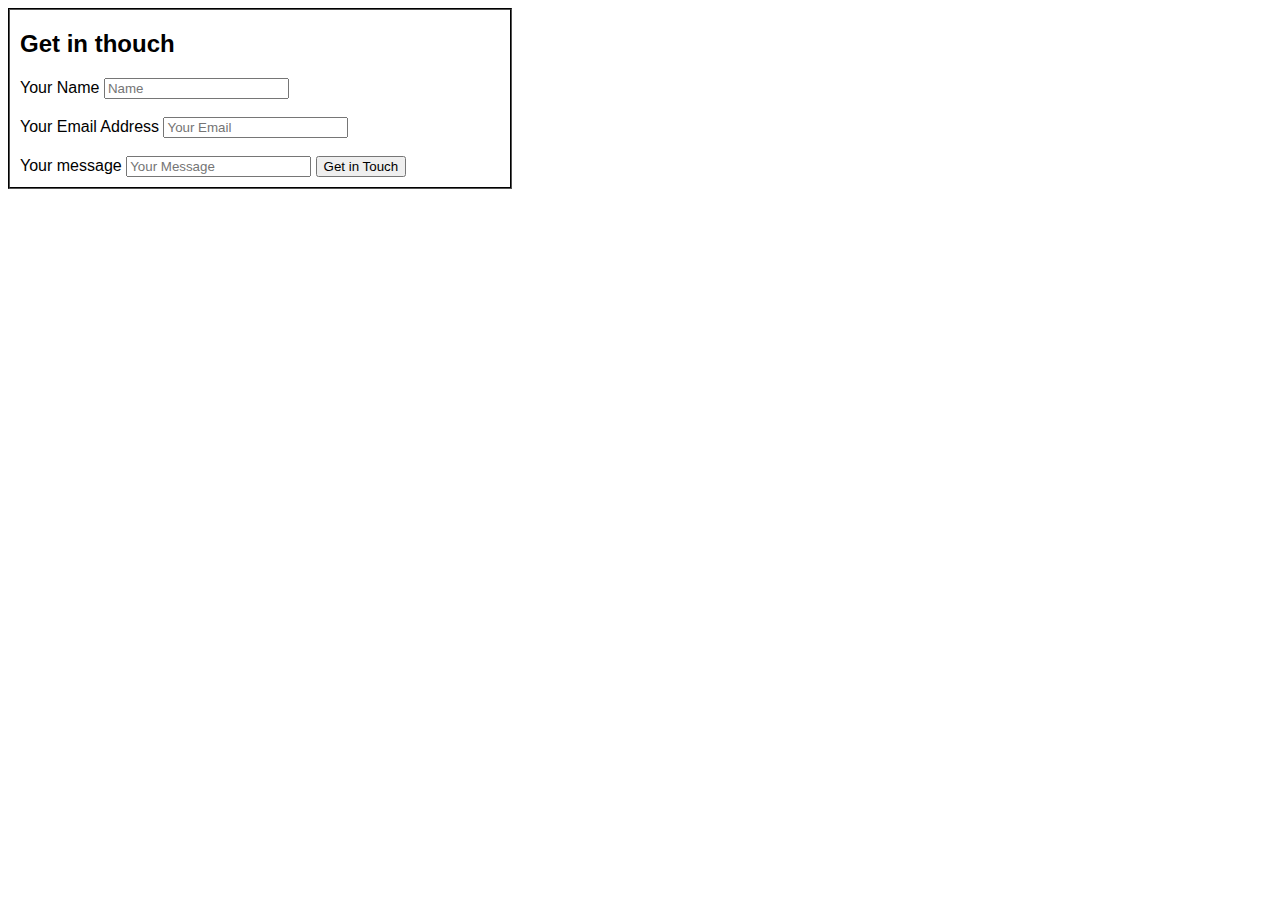
<file: week1/email.html>
<!DOCTYPE html>
<html lang="en">
<head>
    <meta charset="UTF-8">
    <meta name="viewport" content="width=device-width, initial-scale=1.0">
    <meta http-equiv="X-UA-Compatible" content="ie=edge">
    <title>Contact</title>
	<style>
		body{
			font-family: 'PT Sans', sans-serif;
		}
		.contact{
			border:2px groove black;
			width:500px;
		}
		.content{
			padding-left:10px;
			margin-bottom:10px;
		}
	</style>
</head>
<body>
	<div class="contact">
		<div class="content">
	<h2>Get in thouch</h2>
	<form>
	Your Name <input type="text" name="your name" placeholder="Name"><br><br>
	Your Email Address <input type="email" name="email" placeholder="Your Email"><br><br>
	Your message <input type="text" name="msg" placeholder="Your Message">
		<input type="submit" value="Get in Touch">
</form></div>
 </div>
</body>
</html>
</file>
